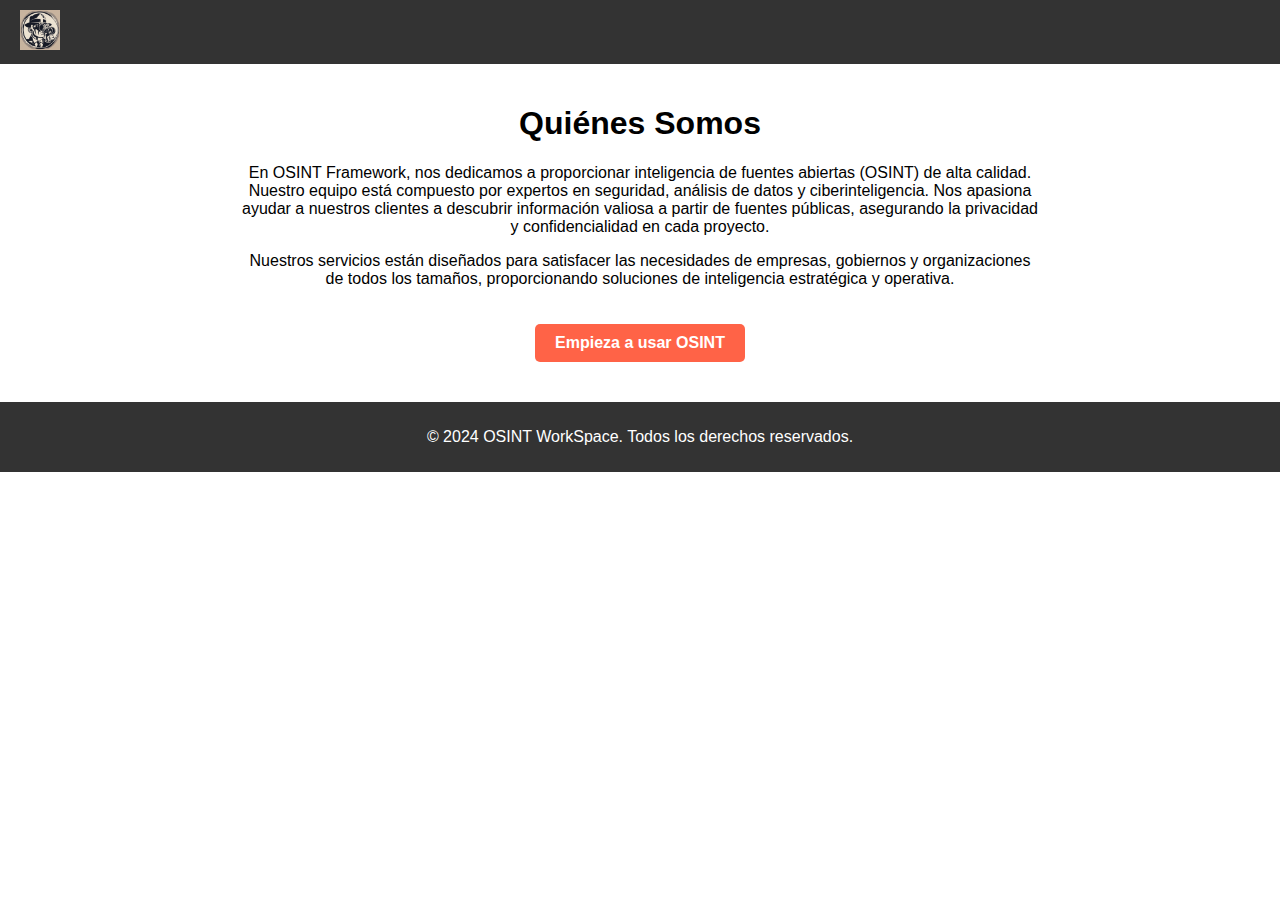
<file: index.html>
<!DOCTYPE html>
<html lang="es">
<head>
    <meta charset="UTF-8">
    <meta name="viewport" content="width=device-width, initial-scale=1.0">
    <link rel="icon" href= "icono.ico" type="image/x-icon">
    <title>OSINT Workspace</title>
    <link rel="stylesheet" href="index.css">
</head>
<body>
    <header>
        <nav>
            <div class="logo">
                <a href="web1.html">
                    <img src="OSINT2.jpeg" alt="Logo" />
                </a>
            </div>
        </nav>
    </header>
    <main>
        <section id="quienes-somos" class="quienes-somos">
            <h1>Quiénes Somos</h1>
            <p>En OSINT Framework, nos dedicamos a proporcionar inteligencia de fuentes abiertas (OSINT) de alta calidad. Nuestro equipo está compuesto por expertos en seguridad, análisis de datos y ciberinteligencia. Nos apasiona ayudar a nuestros clientes a descubrir información valiosa a partir de fuentes públicas, asegurando la privacidad y confidencialidad en cada proyecto.</p>
            <p>Nuestros servicios están diseñados para satisfacer las necesidades de empresas, gobiernos y organizaciones de todos los tamaños, proporcionando soluciones de inteligencia estratégica y operativa.</p>
            <a class="btn" href="web1.html">Empieza a usar OSINT</a>
        </section>
    </main>
    <footer>
        <p>&copy; 2024 OSINT WorkSpace. Todos los derechos reservados.</p>
    </footer>
</body>
</html>
</file>
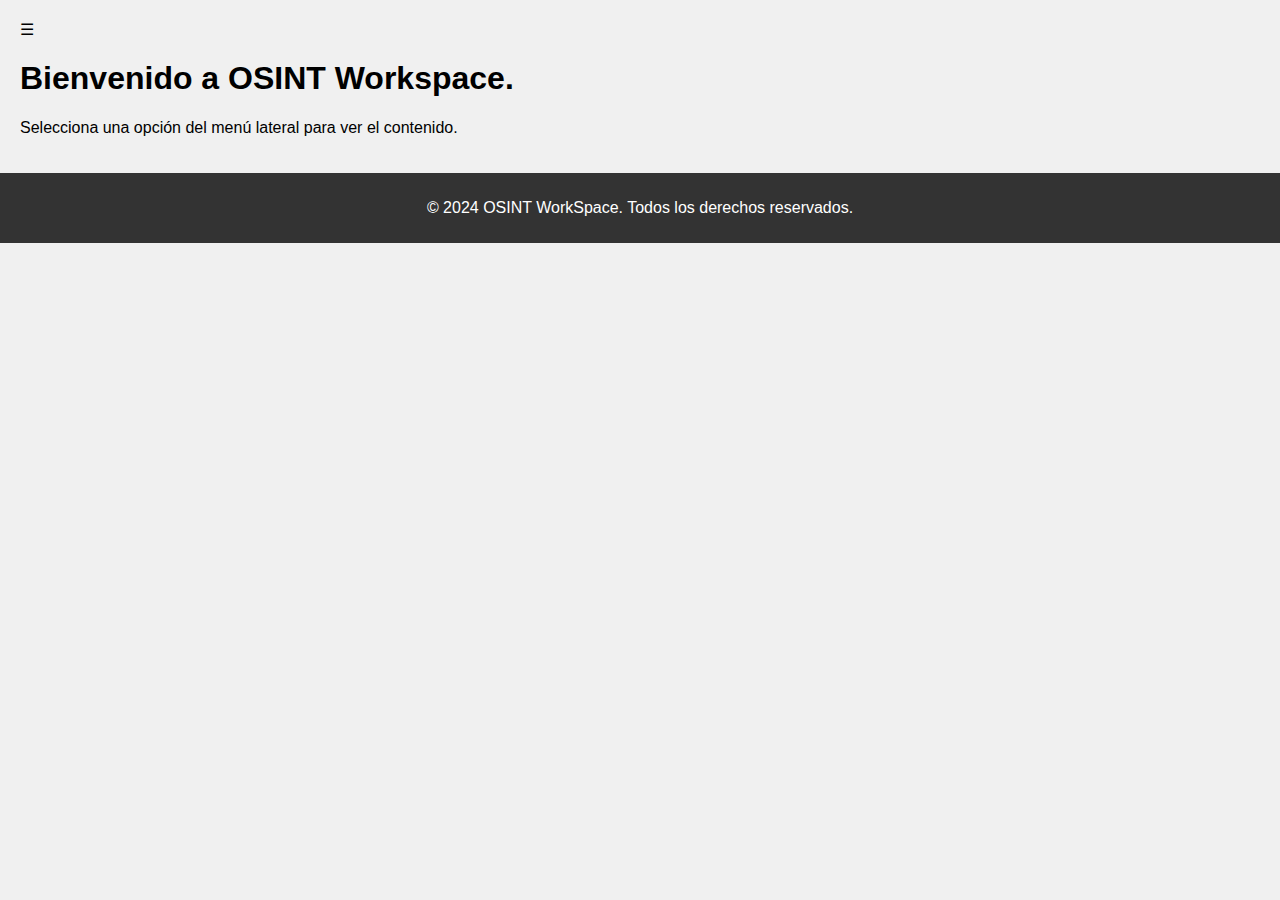
<file: web1.html>
<!DOCTYPE html>
<html lang="es">
<head>
    <meta charset="UTF-8">
    <meta name="viewport" content="width=device-width, initial-scale=1.0">
    <link rel="icon" href= "icono.ico" type="image/x-icon">
    <title>OSINT Workspace</title>
    <link rel="stylesheet" href="estilo.css">
</head>
<body>
    <!-- Menú lateral -->
    <div id="sidebar" class="sidebar">
        <a href="javascript:void(0)" class="closebtn" onclick="closeSidebar()">×</a>
        <div class="logo">
            <a href="web1.html" onclick="showContent('inicio')">
                <img src="OSINT2.jpeg" alt="Logo" />
            </a>
        </div>
        <ul class="sidebar-menu">
            <li><a href="javascript:void(0)" onclick="showContent('username')">Username</a></li>
            <li><a href="javascript:void(0)" onclick="showContent('email')">Email</a></li>
            <li><a href="javascript:void(0)" onclick="showContent('ip')">IP</a></li>
            <li><a href="javascript:void(0)" onclick="showContent('imagen-video')">Imagen/Video</a></li>
            <li><a href="javascript:void(0)" onclick="showContent('rrss')">RRSS</a></li>
            <li><a href="javascript:void(0)" onclick="showContent('pse')">PSE</a></li>
            <li><a href="javascript:void(0)" onclick="showContent('metadatos')">Metadatos</a></li>
            <li><a href="javascript:void(0)" onclick="showContent('foros-blogs')">Foros/Blogs</a></li>
            <li><a href="javascript:void(0)" onclick="showContent('acerca-de')">Acerca de</a></li>

        </ul>
    </div>

    <div id="main-content">
        <span class="menu-icon" onclick="openSidebar()">☰</span>
        <main>
            <div id="content">
                <!-- Contenido dinámico cargado aquí -->
                <h1>Bienvenido a OSINT Workspace.</h1>
                <p>Selecciona una opción del menú lateral para ver el contenido.</p>
            </div>
        </main>
    </div>

    <footer>
        <p>&copy; 2024 OSINT WorkSpace. Todos los derechos reservados.</p>
    </footer>
    <script src="javascript.js"></script>
</body>
</html>
</file>
<file: estilo.css>
/* General Styles */
body, html {
    margin: 0;
    padding: 0;
    font-family: Arial, sans-serif;
    background-color: #f0f0f0;
}

#main-content {
    padding: 20px;
    transition: margin-left 0.5s;
}

/* Sidebar Styles */
.sidebar {
    height: 100%;
    width: 0;
    position: fixed;
    top: 0;
    left: 0;
    background-color: #111;
    overflow-x: hidden;
    transition: 0.5s;
    padding-top: 60px;
    z-index: 1;
}

.sidebar .logo {
    text-align: center;
    padding: 20px;
}

.sidebar .logo img {
    height: 40px;
    cursor: pointer;
}

.sidebar a {
    padding: 15px 25px;
    text-decoration: none;
    font-size: 18px;
    color: white;
    display: block;
    transition: 0.3s;
}

.sidebar a:hover {
    background-color: #575757;
}

.sidebar .closebtn {
    position: absolute;
    top: 0;
    right: 25px;
    font-size: 36px;
    margin-left: 50px;
    cursor: pointer;
}

/* Main Content Styles */
.main-content {
    transition: margin-left 0.5s;
    padding: 16px;
}

/* Card Styles */
.card {
    background-color: white;
    border-radius: 8px;
    box-shadow: 0 4px 8px rgba(0, 0, 0, 0.1);
    margin-bottom: 20px;
    padding: 20px;
    text-align: center;
    transition: transform 0.2s;
}

.card:hover {
    transform: translateY(-5px);
}

.card h2 {
    margin: 10px 0;
    font-size: 24px;
    color: #333;
}

.card p {
    font-size: 14px;
    color: #666;
}

.card .btn {
    display: inline-block;
    margin-top: 10px;
    padding: 10px 20px;
    background-color: #ff6347;
    color: white;
    text-decoration: none;
    border-radius: 5px;
    transition: background-color 0.3s ease;
}

.card .btn:hover {
    background-color: #ff4500;
}

/* Footer Styles */
footer {
    background-color: #333;
    color: white;
    text-align: center;
    padding: 10px 0;
    position: relative;
    width: 100%;
}
</file>
<file: index.css>
/* Reset básico */
body, html {
    margin: 0;
    padding: 0;
    font-family: Arial, sans-serif;
}

/* Estilos del encabezado */
header {
    background-color: #333;
    color: white;
    padding: 10px 0;
}

nav {
    display: flex;
    align-items: center;
    justify-content: space-between;
    padding: 0 20px;
}

.logo img {
    height: 40px;
    cursor: pointer;
}

.nav-links {
    list-style: none;
    display: flex;
    margin: 0;
    padding: 0;
}

.nav-links li {
    position: relative;
    margin-left: 20px;
}

.nav-links a {
    color: white;
    text-decoration: none;
    font-size: 18px;
    padding: 10px;
    display: block;
    transition: color 0.3s ease-in-out;
}

.nav-links a:hover {
    color: #ff6347; /* Color rojo tomate */
}

.dropdown-content {
    display: none;
    position: absolute;
    background-color: #444;
    box-shadow: 0 8px 16px rgba(0,0,0,0.2);
    z-index: 1;
    list-style: none;
    padding: 0;
    margin: 0;
    min-width: 160px;
}

.dropdown-content li {
    margin: 0;
}

.dropdown-content a {
    color: white;
    padding: 10px;
    text-decoration: none;
    display: block;
}

.dropdown-content a:hover {
    background-color: #555;
}

.dropdown:hover .dropdown-content {
    display: block;
}

main {
    padding: 20px;
}

.intro, .servicios, .quienes-somos {
    max-width: 800px;
    margin: 20px auto;
    text-align: center;
}

footer {
    background-color: #333;
    color: white;
    text-align: center;
    padding: 10px 0;
}

.btn {
    display: inline-block;
    padding: 10px 20px;
    margin-top: 20px;
    background-color: #ff6347;
    color: white;
    text-decoration: none;
    font-weight: bold;
    border-radius: 5px;
    transition: background-color 0.3s ease-in-out;
}

.btn:hover {
    background-color: #ff4500; /* Rojo más intenso */
}
</file>
